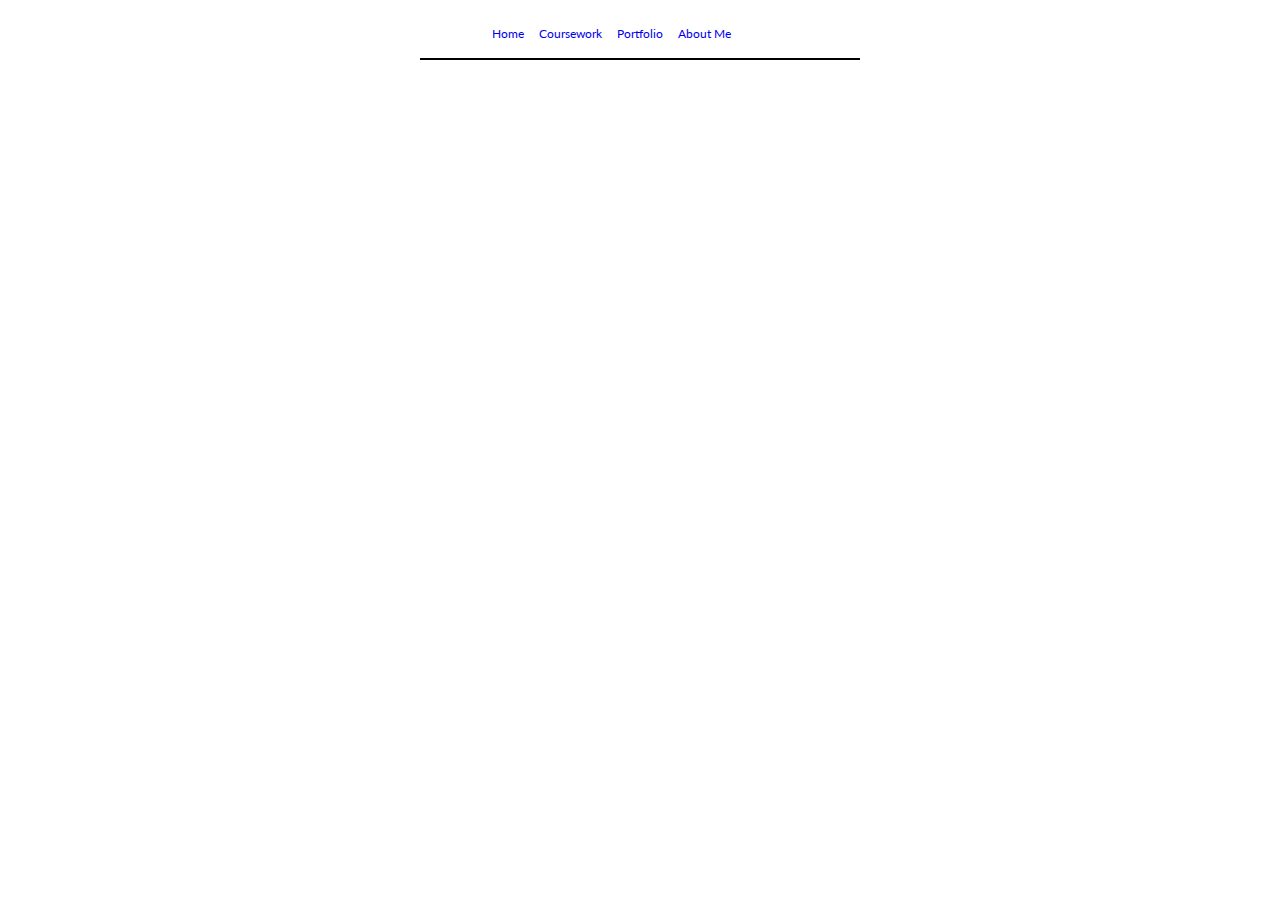
<file: index.htm>
<!DOCTYPE html>
<html lang="en" dir="ltr">
  <head>
    <meta name="viewport" content="width=device-width, initial-scale=1.0">
    <meta charset="utf-8">
    <title>Home Page</title>
    <link rel="stylesheet" href="css/master.css">
  </head>
  <body>
    <div class="navbar">
      <ul>
        <a href="index.htm">Home</a>
        <a href="coursework.htm">Coursework</a>
        <a href="portfolio.htm">Portfolio</a>
        <a href="about.htm">About Me</a>
      </ul>
    </div>
  </body>
</html>
</file>
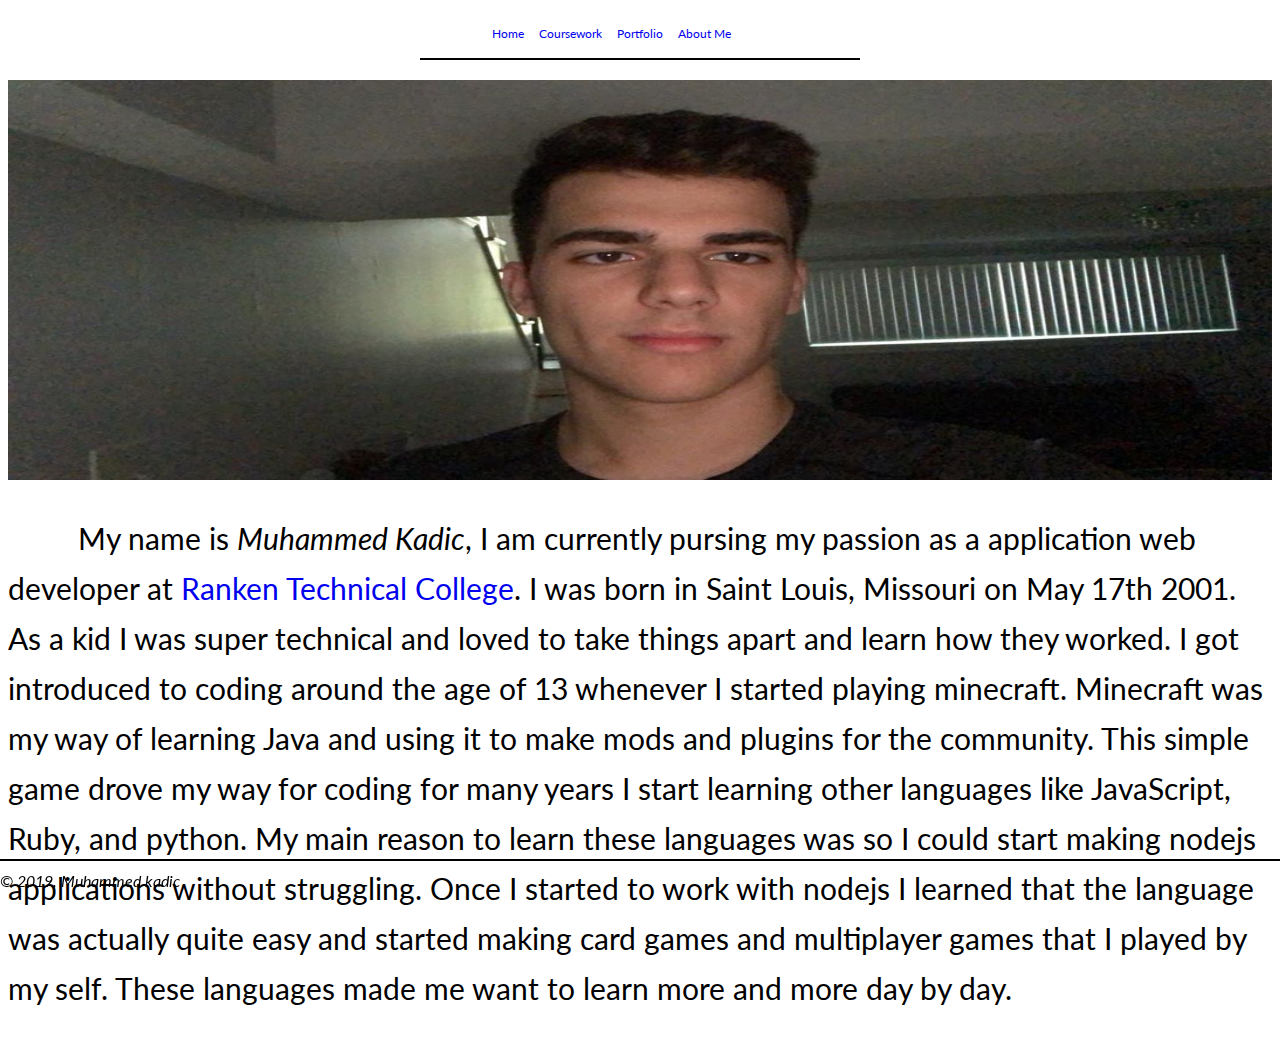
<file: about.htm>
<!DOCTYPE html>
<html lang="en" dir="ltr">
  <head>
    <meta name="viewport" content="width=device-width, initial-scale=1.0">
    <meta charset="utf-8">
    <title>About Me</title>
    <link rel="stylesheet" href="css/master.css">
  </head>
  <body>
    <div class="navbar">
      <ul>
        <a href="index.htm">Home</a>
        <a href="coursework.htm">Coursework</a>
        <a href="portfolio.htm">Portfolio</a>
        <a href="about.htm">About Me</a>
      </ul>
    </div>
    <img id="personal_image" src="img/photo.jpg" alt="PHOTO_NOT_LOADING">
    <div class="right-side">
      <p>My name is <em>Muhammed Kadic</em>, I am currently pursing my passion as a application web developer at <a href="https://ranken.edu" target="_blank">Ranken Technical College</a>.
       I was born in Saint Louis, Missouri on May 17th 2001. As a kid I was super technical and loved to take things apart and learn how they worked.
        I got introduced to coding around the age of 13 whenever I started playing minecraft.
        Minecraft was my way of learning Java and using it to make mods and plugins for the community.
         This simple game drove my way for coding for many years I start learning other languages like JavaScript, Ruby, and python.
       My main reason to learn these languages was so I could start making nodejs applications without struggling. Once I started to work with nodejs
     I learned that the language was actually quite easy and started making card games and multiplayer games that I played by my self. These languages made me want
   to learn more and more day by day.</p>
    </div>

    <footer>
    <em>&copy 2019, Muhammed kadic</em>
     </footer>
  </body>
</html>
</file>
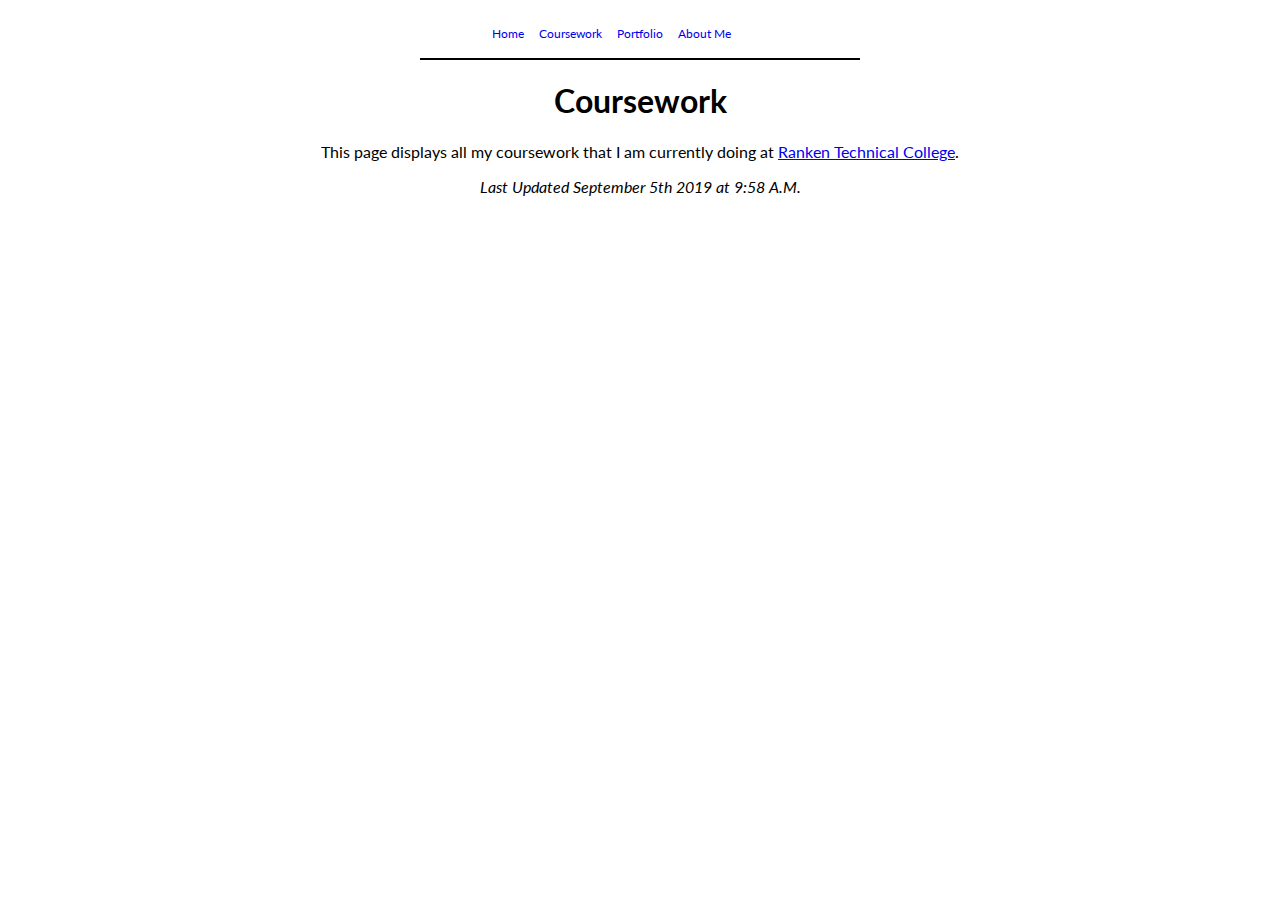
<file: coursework.htm>
<!DOCTYPE html>
<html lang="en" dir="ltr">
<head>
  <meta name="viewport" content="width=device-width, initial-scale=1.0">
  <meta charset="utf-8">
  <title>Contact Me</title>
  <link rel="stylesheet" href="css/master.css">
</head>
<body>
  <div class="navbar">
    <ul>
      <a href="index.htm">Home</a>
      <a href="coursework.htm">Coursework</a>
      <a href="portfolio.htm">Portfolio</a>
      <a href="about.htm">About Me</a>
    </ul>
  </div>
  <main class="coursework">
    <h1>Coursework</h1>
    <p>This page displays all my coursework that I am currently doing at <a href="https://ranken.edu/">Ranken Technical College</a>.</p>
    <p><em>Last Updated September 5th 2019 at 9:58 A.M.</em></p>
  </main>

</body>
</html>
</file>
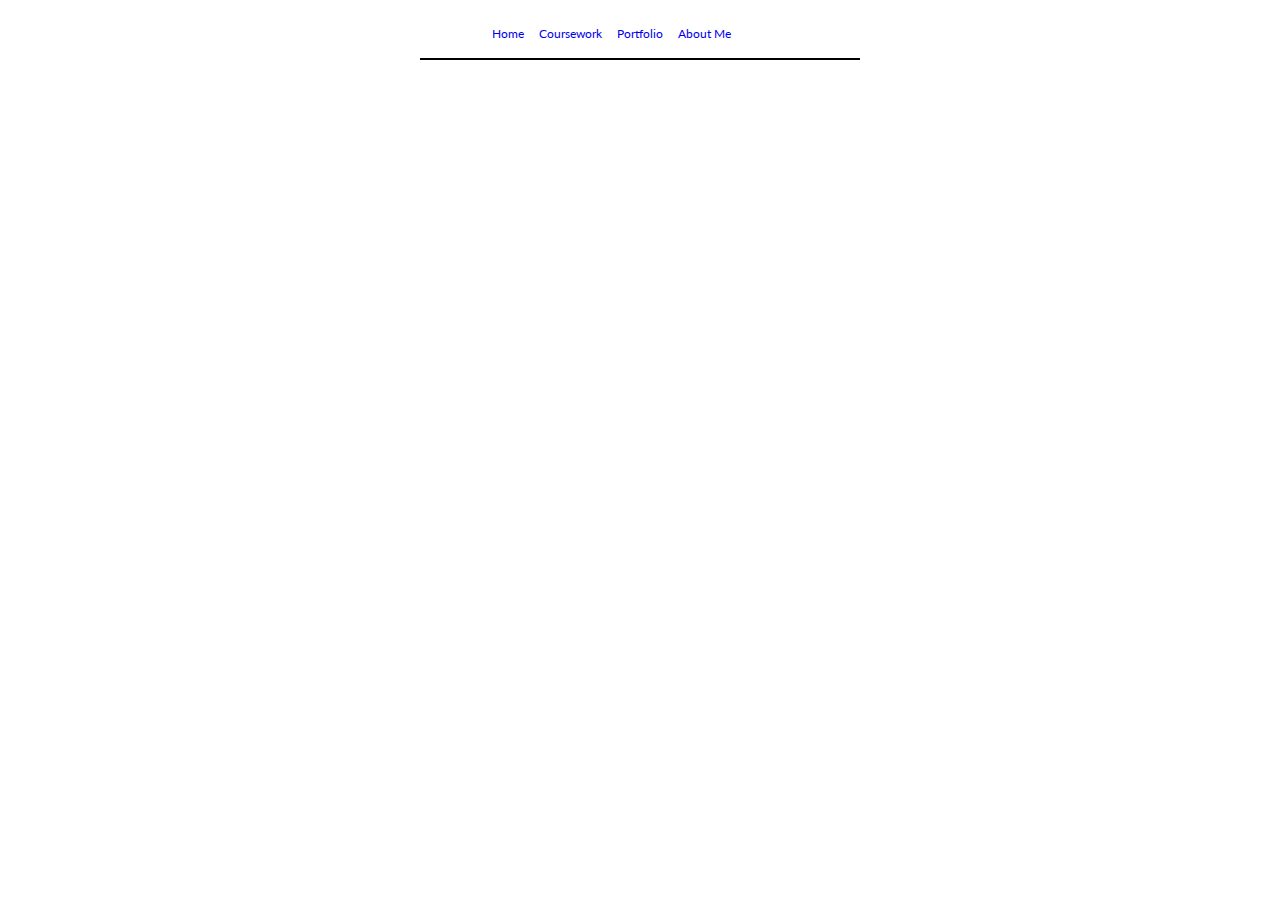
<file: portfolio.htm>
<!DOCTYPE html>
<html lang="en" dir="ltr">
  <head>
    <meta name="viewport" content="width=device-width, initial-scale=1.0">
    <meta charset="utf-8">
    <title>Portfolio</title>
    <link rel="stylesheet" href="css/master.css">
  </head>
  <body>
    <div class="navbar">
      <ul>
        <a href="index.htm">Home</a>
        <a href="coursework.htm">Coursework</a>
        <a href="portfolio.htm">Portfolio</a>
        <a href="about.htm">About Me</a>
      </ul>
    </div>
  </body>
</html>
</file>
<file: css/master.css>
@import url('https://fonts.googleapis.com/css?family=Lato:100,100i,300,300i,400,400i,700,700i,900,900i&display=swap');
* {
  font-family: 'Lato';
}

.navbar {
  padding: 10px 10px;
  padding-bottom: 5px;
  margin: 0 auto;
  font-size: 12px;
  max-width: 100%;
  padding-top: .5em;
  border-bottom: solid 2px black;
}

.navbar ul {
  list-style-type: none;
}

.navbar ul a {
  text-decoration: none;
  padding-left: 5px;
  padding-bottom: 15px;
}

/*IPAD Development */
@media only screen and (min-width: 768px) {
  .navbar {
    padding: 20px 20px;
    padding-bottom: 5px;
    margin: 0 auto;
    max-width: 400px;
    padding-top: .5em;
    border-bottom: solid 2px black;

  }

  .navbar ul {
    list-style-type: none;
  }

  .navbar ul a {
    text-decoration: none;
    padding-left:1em;
    padding-bottom: 15px;
  }

  footer {
    border-top: solid 2px black;
    padding: 10px 0;
    position: fixed;
    left: 0;
    bottom: 0;
    width: 100%;
    color: white;
    text-align: left;
    color: black;
  }
  /* Coursework CSS */

  .coursework h1 {
    margin-right: auto;
    margin-left: auto;
    width: 360px;
    text-align: center;
  }

  .coursework p {
    margin-right: auto;
    margin-left: auto;
    width: 700px;
    text-align: center;
  }

}

@media only screen and (min-width: 1556px) {
  .navbar {
    padding: 20px 20px;
    padding-bottom: 5px;
    margin: 0 auto;
    max-width: 400px;
    padding-top: .5em;
    border-bottom: solid 2px black;
    font-size: 16px;

  }

  .navbar ul {
    list-style-type: none;
  }

  .navbar ul a {
    text-decoration: none;
    padding-left:1em;
    padding-bottom: 15px;
  }

  footer {
    border-top: solid 2px black;
    padding: 10px 0;
    position: fixed;
    left: 0;
    bottom: 0;
    width: 100%;
    color: white;
    text-align: left;
    color: black;
  }
  /* Coursework CSS */

  .coursework h1 {
    margin-right: auto;
    margin-left: auto;
    width: 360px;
    text-align: center;
  }

  .coursework p {
    margin-right: auto;
    margin-left: auto;
    width: 700px;
    text-align: center;
  }
}

/* index.htm CSS */




/* portfolio.htm CSS */





/* about.htm CSS */

#personal_image {
  height: 200px;
  width: 100%;
  padding-top: 20px;
}

.right-side {
  font-size: 10px;
  margin-left: auto;
  margin-right: auto;
  text-indent: 70px;
  line-height: 20px;
  text-align: left;
}

.right-side a {
  text-decoration: none;
}
@media only screen and (min-width: 768px) {
  #personal_image {
    height: 400px;
    width: 100%;
    padding-top: 20px;
  }

  .right-side {
    font-size: 20px;
    margin-left: auto;
    margin-right: auto;
    text-indent: 70px;
    line-height: 30px;
    text-align: left;
  }

  .right-side a {
    text-decoration: none;
  }
}

@media only screen and (min-width: 1024px) {
  #personal_image {
    height: 400px;
    width: 100%;
    padding-top: 20px;
  }

  .right-side {
    font-size: 30px;
    margin-left: auto;
    margin-right: auto;
    text-indent: 70px;
    line-height: 50px;
    text-align: left;
  }

  .right-side a {
    text-decoration: none;
  }
}


@media only screen and (min-width: 1556px) {
  #personal_image {
    height: 400px;
    width: 800px;
    padding-top: 60px;
  }

  .right-side {
    font-size: 20px;
    float: right;
    margin-left: auto;
    margin-right: auto;
    width: 700px;
    padding: 20px 20px;
    text-indent: 70px;
    line-height: 35px;
    text-align: left;
  }

  .right-side a {
    text-decoration: none;
  }
}

@media only screen and (min-width: 1920px) {
  #personal_image {
    height: 400px;
    width: 800px;
    padding-top: 60px;
  }

  .right-side {
    font-size: 25px;
    float: right;
    margin-left: auto;
    margin-right: auto;
    width: 1000px;
    padding: 20px 20px;
    text-indent: 70px;
    line-height: 35px;
    text-align: left;
  }

  .right-side a {
    text-decoration: none;
  }
}

@media only screen and (min-width: 2250px) {
  #personal_image {
    height: 600px;
    width: 50%;
    padding-top: 60px;
  }

  .right-side {
    font-size: 25px;
    float: right;
    margin-left: auto;
    margin-right: auto;
    width: 1100px;
    padding: 20px 15px;
    text-indent: 70px;
    line-height: 57px;
    text-align: left;
  }

  .right-side a {
    text-decoration: none;
  }
}
</file>
